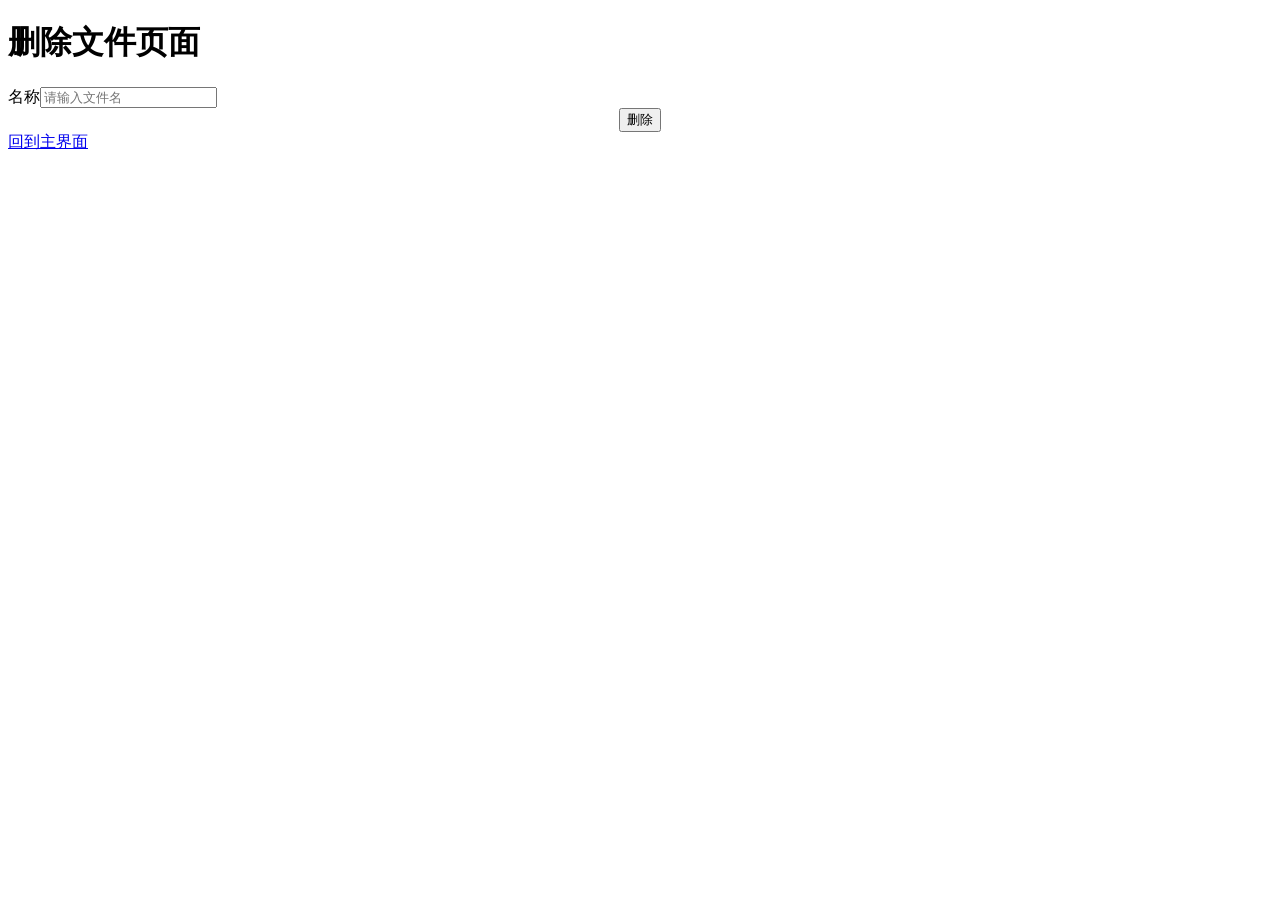
<file: Shiro/target/classes/templates/delete.html>
<!DOCTYPE html>
<html lang="en" xmlns:th="http://www.thymeleaf.org">

<head>
  <meta charset="utf-8">
  <link rel="stylesheet" th:href="@{/css/delete.css}" media="all">
  <title>删文件</title>
</head>

<body>
<div class="container">
  <div class="box1">
    <form action="/myController/deletValue" name="form1" method="post">
      <h1>
        删除文件页面
      </h1>
      名称<input class="acc1" type="text" placeholder="请输入文件名" name="fileName">
      <br>
      <div style="text-align: center;"><input class="submit" type="submit" value="删除"></div>
    </form>
    <div class="box2">
      <a href="/myController/main">回到主界面</a>
    </div>
  </div>
</div>
</body>
<script type="text/javascript" th:inline="javascript">
  onload = function() {
    var successtransactionMessage = /*[[${successtransactionMessage}]]*/ '';
    var errortransactionMessage = /*[[${errortransactionMessage}]]*/ '';

    if (successtransactionMessage) {
      showAlertDialog('删除成功', successtransactionMessage);
    }

    if (errortransactionMessage) {
      showAlertDialog('删除失败', errortransactionMessage);
    }

    function showAlertDialog(title, content) {
      window.alert(title + "\n\n" + content);
    }
  };
</script>
</html>
</file>
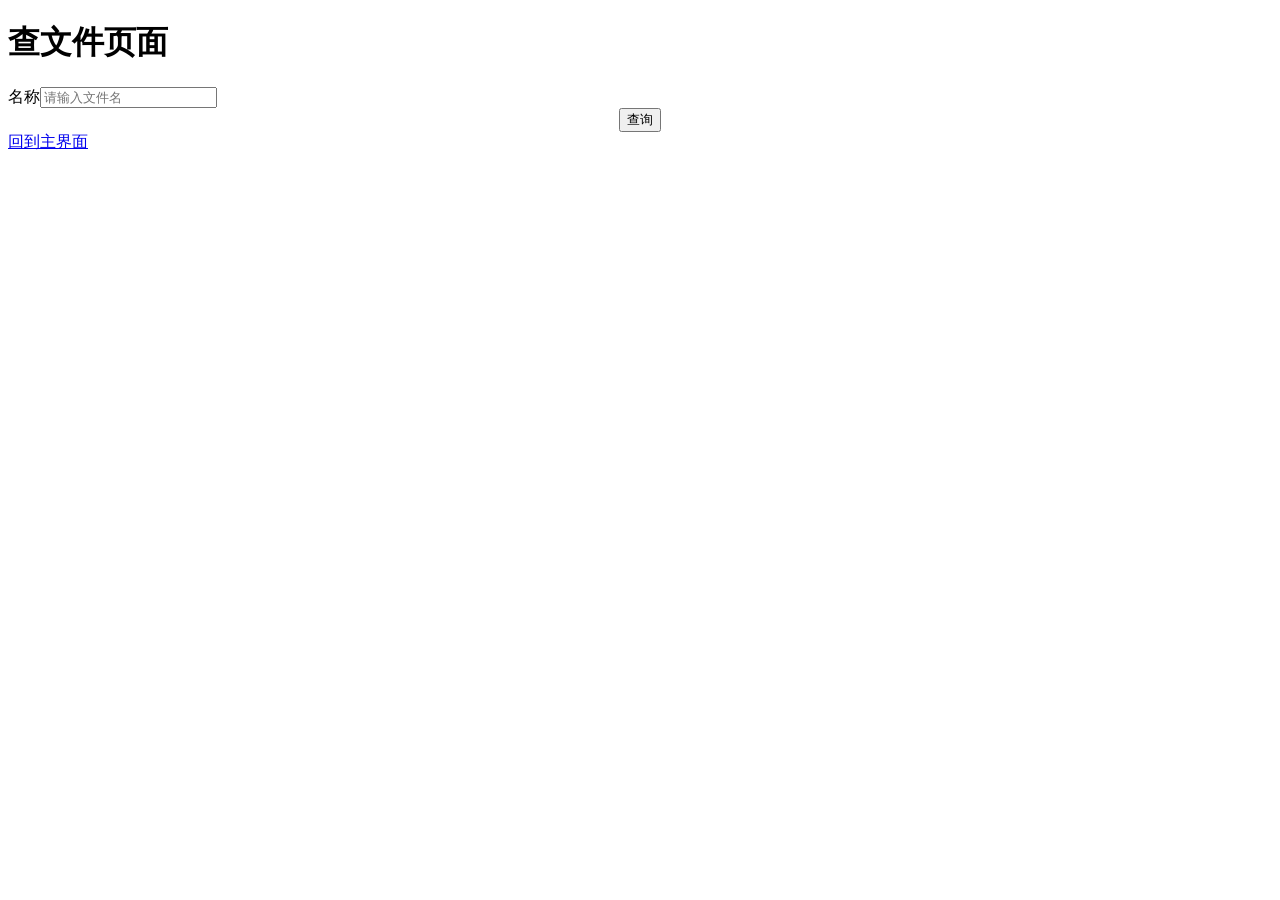
<file: Shiro/target/classes/templates/get.html>
<!DOCTYPE html>
<html lang="en" xmlns:th="http://www.thymeleaf.org">

<head>
  <meta charset="utf-8">
  <link rel="stylesheet" th:href="@{/css/get.css}" media="all">
  <title>查文件</title>
</head>

<body>
<div class="container">
  <div class="box1">
    <form action="/myController/getValue" name="form1" method="post" >
      <h1>
        查文件页面
      </h1>
      名称<input class="acc1" type="text" placeholder="请输入文件名" name="fileName">
      <br>
      <div style="text-align: center;"><input class="submit" type="submit" value="查询"></div>
    </form>
    <div class="box2">
      <a href="/myController/main">回到主界面</a>
    </div>
  </div>
</div>
</body>
<script type="text/javascript" th:inline="javascript">
  onload = function() {
    var successtransactionMessage = /*[[${successtransactionMessage}]]*/ '';
    var errortransactionMessage = /*[[${errortransactionMessage}]]*/ '';

    if (successtransactionMessage) {
      showAlertDialog('获取成功', successtransactionMessage);
    }

    if (errortransactionMessage) {
      showAlertDialog('获取失败', errortransactionMessage);
    }

    function showAlertDialog(title, content) {
      window.alert(title + "\n\n" + content);
    }
  };
</script>
</html>
</file>
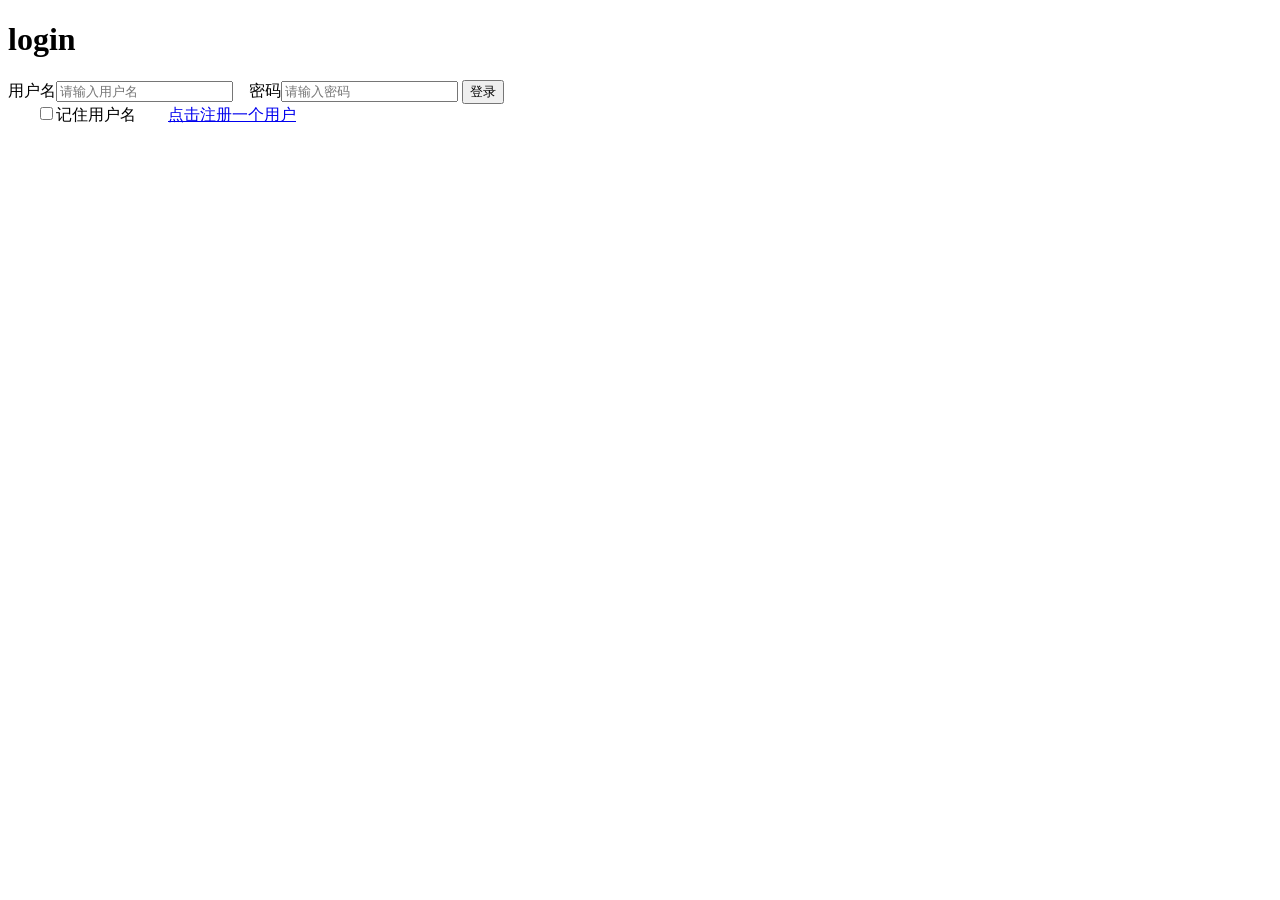
<file: Shiro/target/classes/templates/login.html>
<!DOCTYPE html>
<html lang="en" xmlns:th="http://www.thymeleaf.org">
<head>
    <meta charset="utf-8">
    <link rel="stylesheet" th:href="@{/css/login.css}" media="all">
    <title>存证溯源验证系统</title>

</head>
<body>
<div class="container">
    <div class="box1">
        <form action="/myController/userLogin"  name="form1" id="form">
            <h1>
                login
            </h1>
            <label>用户名<input class="acc1" type="text" placeholder="请输入用户名" name="username" ></label>
            <label>&nbsp&nbsp&nbsp密码<input class="acc2" type="password" placeholder="请输入密码" name="password" ></label>
            <input class="submit" type="submit" name="submit" value="登录" />
            <!-- //nbsp提供空格用来对其齐 -->
        </form>
        <div class="box2">
            <form action="/myController/userLogin" name="form2">
                &nbsp&nbsp&nbsp&nbsp&nbsp&nbsp
                <input  type="checkbox" name="rememberMe" value="true">记住用户名
                <!-- checbox提供一种小框 -->
                &nbsp&nbsp&nbsp&nbsp&nbsp&nbsp
                <a href="/myController/register">点击注册一个用户</a>
            </form>
        </div>
    </div>
</div>
</body>
<script type="text/javascript" th:inline="javascript">
    onload = function() {
        var successloginMessage = /*[[${successloginMessage}]]*/ '';
        var errorloginMessage = /*[[${errorloginMessage}]]*/ '';
        var successregisterMessage = /*[[${successregisterMessage}]]*/ '';
        var errorloginregisterMessage = /*[[${errorregisterMessage}]]*/ '';

        if (successloginMessage) {
            showAlertDialog('登录成功', successloginMessage);
        }

        if (errorloginMessage) {
            showAlertDialog('登录失败', errorloginMessage);
        }
        if (successregisterMessage) {
            showAlertDialog('注册成功', successregisterMessage);
        }

        if (errorloginregisterMessage) {
            showAlertDialog('注册失败', errorregisterMessage);
        }

        function showAlertDialog(title, content) {
            window.alert(title + "\n\n" + content);
        }
    };
</script>
</html>
</file>
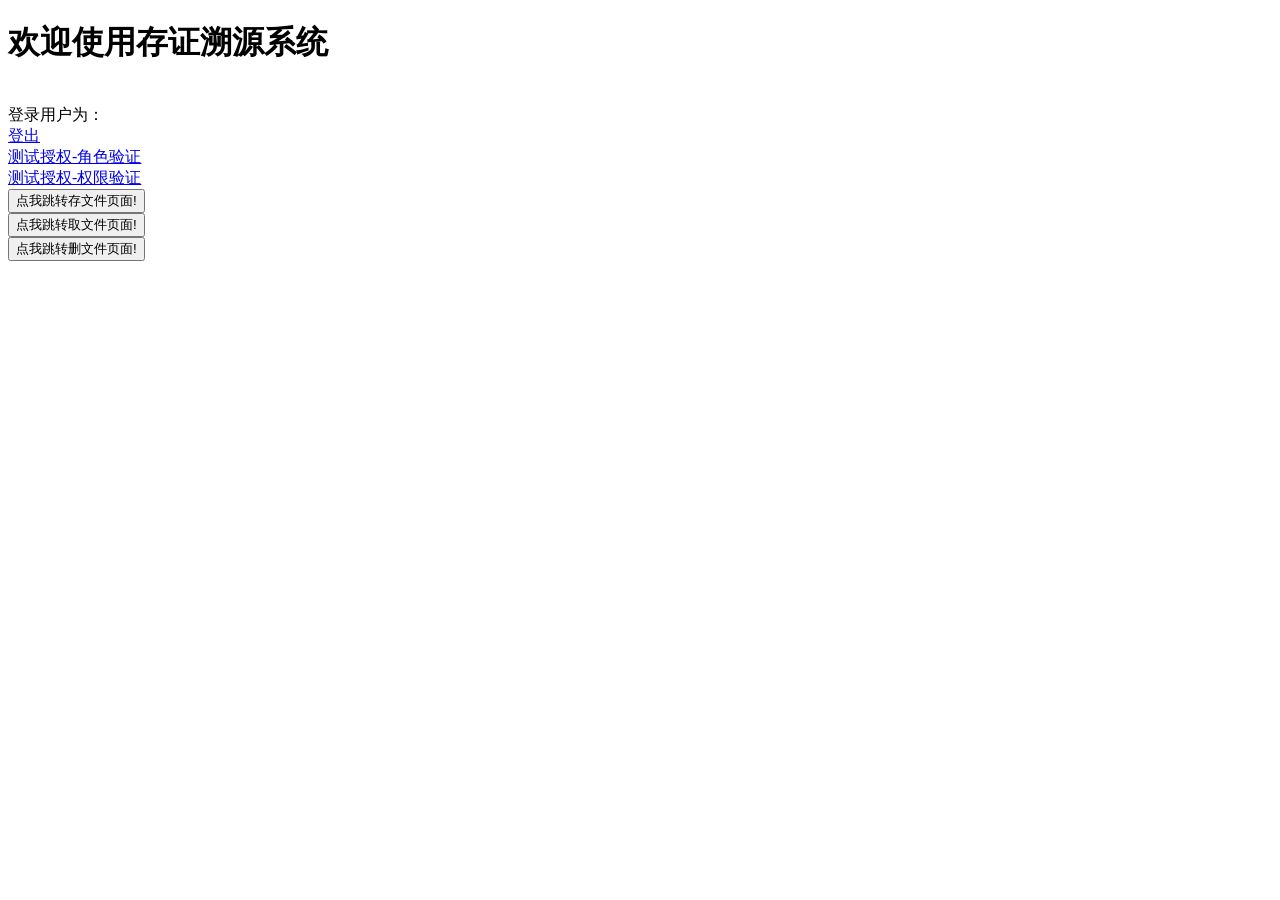
<file: Shiro/target/classes/templates/main.html>
<!DOCTYPE html>
<html lang="en" xmlns:th="http://www.thymeleaf.org" xmlns:shiro="http://www.w3.org/1999/xhtml">
<head>
    <meta charset="UTF-8">
    <link rel="stylesheet" th:href="@{/css/main.css}" media="all">
    <title>存证溯源验证系统主页面</title>
</head>
<body>
<div class="container">
    <h1>
        欢迎使用存证溯源系统
    </h1>
    <br>
    登录用户为：<span th:text="${session.user}"></span>
    <br>
    <a href="/logout">登出</a>
    <br>
    <a shiro:hasRole="admin" href="/myController/userLoginRoles">测试授权-角色验证</a>
    <br>
    <a shiro:hasPermission="user:delete" href="/myController/userPermissions">测试授权-权限验证</a>
    <div class="box1">
        <form action="" name="form1">
            <button onclick="window.location.href='/myController/save'" type="button" class="btn" >点我跳转存文件页面!</button>
            <br>
            <button onclick="window.location.href='/myController/get'" type="button" class="button" >点我跳转取文件页面!</button>
            <br>
            <button shiro:hasRole="admin" onclick="window.location.href='/myController/delete'" type="button" class="bt" >点我跳转删文件页面!</button>
        </form>
    </div>
</div>
</body>
<script type="text/javascript" th:inline="javascript">
    onload = function() {
        var successloginMessage = /*[[${successloginMessage}]]*/ '';
        var errorloginMessage = /*[[${errorloginMessage}]]*/ '';
        var successregisterMessage = /*[[${successloginregisterMessage}]]*/ '';
        var errorloginregisterMessage = /*[[${errorloginregisterMessage}]]*/ '';

        if (successloginMessage) {
            showAlertDialog('登录成功', successloginMessage);
        }

        if (errorloginMessage) {
            showAlertDialog('登录失败', errorloginMessage);
        }
        if (successregisterMessage) {
            showAlertDialog('注册成功', successregisterMessage);
        }

        if (errorloginregisterMessage) {
            showAlertDialog('注册失败', errorregisterMessage);
        }

        function showAlertDialog(title, content) {
            window.alert(title + "\n\n" + content);
        }
    };
</script>
</html>
</file>
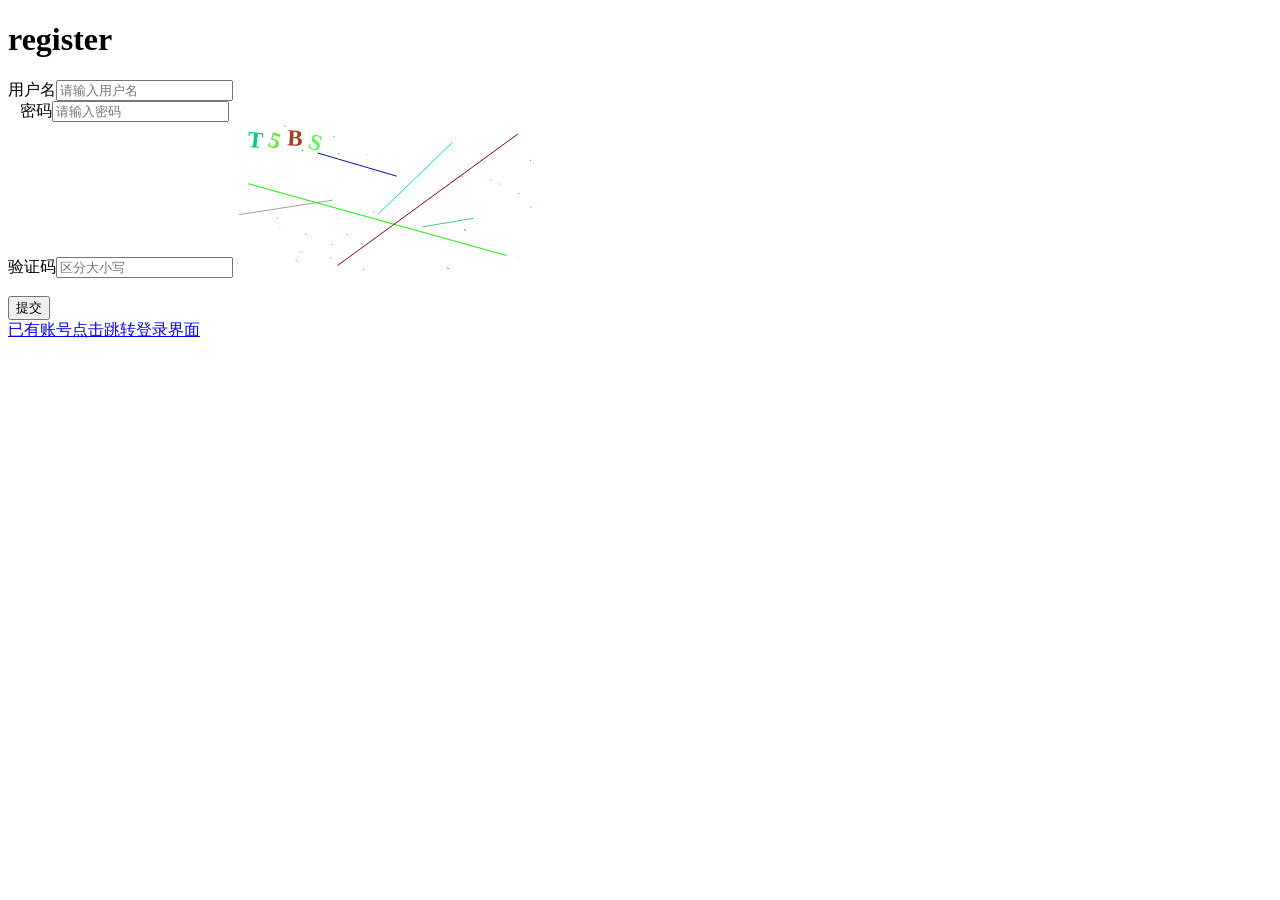
<file: Shiro/target/classes/templates/register.html>
<!DOCTYPE html>
<html lang="en" xmlns:th="http://www.thymeleaf.org">
<head>
    <meta charset="utf-8">
    <link rel="stylesheet" th:href="@{/css/register.css}" media="all">
    <title>存证溯源验证系统</title>
</head>

<body>
<div class="container2">
    <div class="box1">
        <form action="/myController/userRegister" name="form1" method="post">
            <h1>
                register
            </h1>
            用户名<input class="acc1" type="text" placeholder="请输入用户名" name="username">
            <br>
            &nbsp&nbsp&nbsp密码<input class="acc2" type="text" placeholder="请输入密码" name="password" >
            <br>
            <div style="text-align: left;">验证码<input class="acc3" type="text" value="" placeholder="区分大小写" id ="text">
                <canvas class ='canvas' id="canvas"  onclick="dj()"></canvas></div>
            <br>
                <input class="submit" type="submit" name="submit" value="提交">
        </form>
        <div class="box2">
            <a href="/myController/login">已有账号点击跳转登录界面</a>
        </div>
    </div>
</div>
</body>

<script>
    var show_num = [];
    draw(show_num);
    function dj(){
        draw(show_num);
    }
    function sublim() {
        var val = document.getElementById("text").value;
        var num = show_num.join("");
        if (val === '') {
            alert('请输入验证码！');
            return false; // 阻止表单提交
        } else if (val === num) {
            alert('提交成功！');
            document.getElementById("text").value = '';
            draw(show_num);
            return true; // 允许表单提交
        } else {
            alert('验证码错误！\n你输入的是:  ' + val + "\n正确的是:  " + num + '\n请重新输入！');
            document.getElementById("text").value = '';
            draw(show_num);
            return false; // 阻止表单提交
        }
    }
    function draw(show_num) {
        var canvas_width=document.getElementById('canvas').clientWidth;
        var canvas_height=document.getElementById('canvas').clientHeight;
        var canvas = document.getElementById("canvas");//获取到canvas的对象，演员
        var context = canvas.getContext("2d");//获取到canvas画图的环境，演员表演的舞台
        canvas.width = canvas_width;
        canvas.height = canvas_height;
        var sCode = "A,B,C,E,F,G,H,J,K,L,M,N,P,Q,R,S,T,W,X,Y,Z,1,2,3,4,5,6,7,8,9,0,q,w,e,r,t,y,u,i,o,p,a,s,d,f,g,h,j,k,l,z,x,c,v,b,n,m";
        var aCode = sCode.split(",");
        var aLength = aCode.length;//获取到数组的长度

        for (var i = 0; i <= 3; i++) {
            var j = Math.floor(Math.random() * aLength);//获取到随机的索引值
            var deg = Math.random() * 30 * Math.PI / 180;//产生0~30之间的随机弧度
            var txt = aCode[j];//得到随机的一个内容
            show_num[i] = txt;
            var x = 10 + i * 20;//文字在canvas上的x坐标
            var y = 20 + Math.random() * 8;//文字在canvas上的y坐标
            context.font = "bold 23px 微软雅黑";

            context.translate(x, y);
            context.rotate(deg);

            context.fillStyle = randomColor();
            context.fillText(txt, 0, 0);

            context.rotate(-deg);
            context.translate(-x, -y);
        }
        for (var i = 0; i <= 5; i++) { //验证码上显示线条
            context.strokeStyle = randomColor();
            context.beginPath();
            context.moveTo(Math.random() * canvas_width, Math.random() * canvas_height);
            context.lineTo(Math.random() * canvas_width, Math.random() * canvas_height);
            context.stroke();
        }
        for (var i = 0; i <= 30; i++) { //验证码上显示小点
            context.strokeStyle = randomColor();
            context.beginPath();
            var x = Math.random() * canvas_width;
            var y = Math.random() * canvas_height;
            context.moveTo(x, y);
            context.lineTo(x + 1, y + 1);
            context.stroke();
        }
    }
    function randomColor() {//得到随机的颜色值
        var r = Math.floor(Math.random() * 256);
        var g = Math.floor(Math.random() * 256);
        var b = Math.floor(Math.random() * 256);
        return "rgb(" + r + "," + g + "," + b + ")";
    }

</script>
<script type="text/javascript" th:inline="javascript">
    onload = function() {
        var successloginMessage = /*[[${successloginMessage}]]*/ '';
        var errorloginMessage = /*[[${errorloginMessage}]]*/ '';
        var successregisterMessage = /*[[${successregisterMessage}]]*/ '';
        var errorloginregisterMessage = /*[[${errorregisterMessage}]]*/ '';

        if (successloginMessage) {
            showAlertDialog('登录成功', successloginMessage);
        }

        if (errorloginMessage) {
            showAlertDialog('登录失败', errorloginMessage);
        }
        if (successregisterMessage) {
            showAlertDialog('注册成功', successloginMessage);
        }

        if (errorloginregisterMessage) {
            showAlertDialog('注册失败', errorloginMessage);
        }

        function showAlertDialog(title, content) {
            window.alert(title + "\n\n" + content);
        }
    };
</script>
</html>
</file>
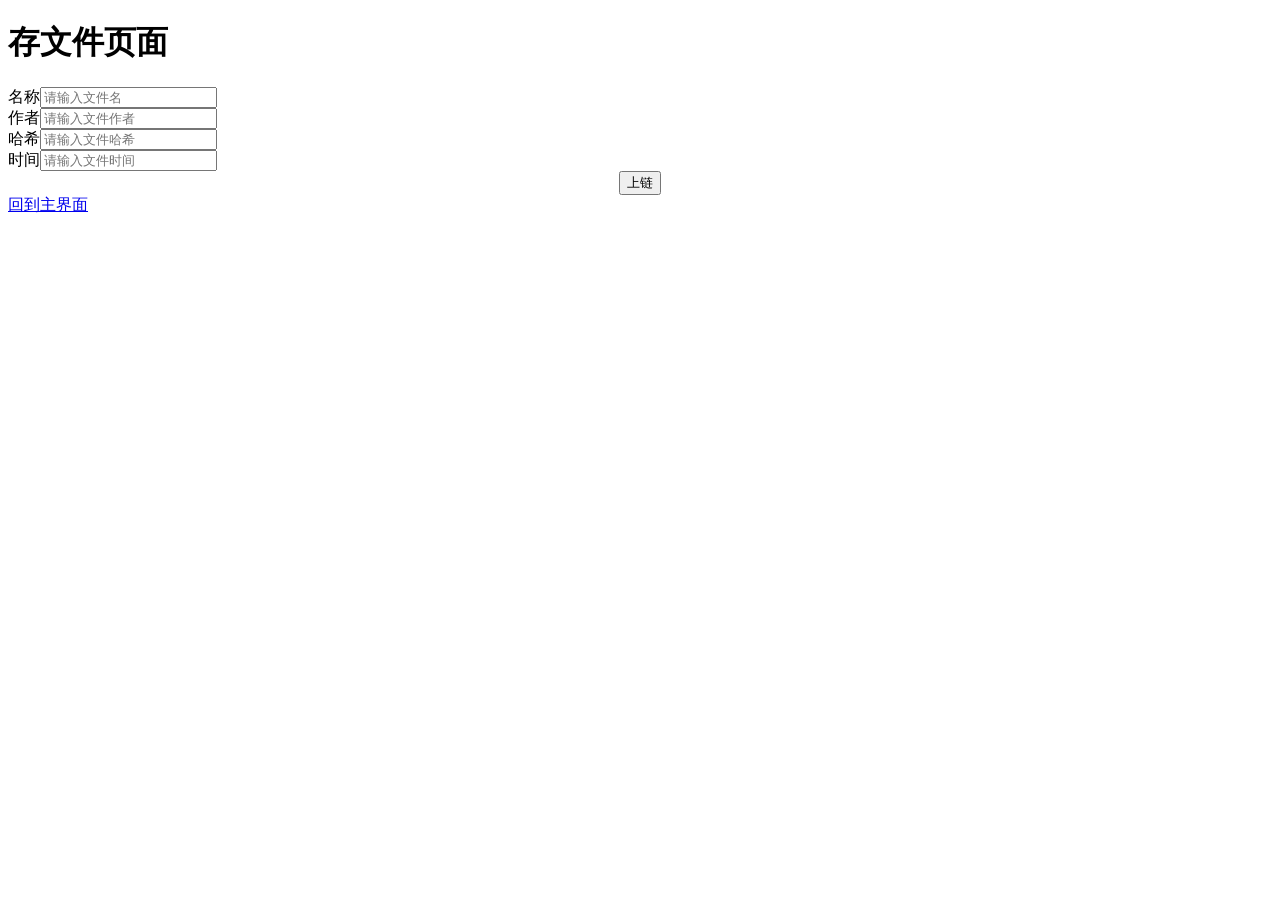
<file: Shiro/target/classes/templates/save.html>
<!DOCTYPE html>
<html lang="en" xmlns:th="http://www.thymeleaf.org">

<head>
  <meta charset="utf-8">
  <link rel="stylesheet" th:href="@{/css/save.css}" media="all">
  <title>存证溯源验证系统</title>
</head>

<body>
<div class="container">
  <div class="box1">
    <form action="/myController/setValue" name="form1">
      <h1>
        存文件页面
      </h1>
      名称<input class="acc1" type="text" placeholder="请输入文件名" name="fileName">
      <br>
      作者<input class="acc1" type="text" placeholder="请输入文件作者" name="author">
      <br>
      哈希<input class="acc1" type="text" placeholder="请输入文件哈希" name="fileHash">
      <br>
      时间<input class="acc1" type="text" placeholder="请输入文件时间" name="time">
      <br>
      <div style="text-align: center;"><input class="submit" type="submit" value="上链"></div>
    </form>
    <div class="box2">
      <a href="/myController/main">回到主界面</a>
    </div>
  </div>
</div>
</body>
<script type="text/javascript" th:inline="javascript">
  onload = function() {
    var successtransactionMessage = /*[[${successtransactionMessage}]]*/ '';
    var errortransactionMessage = /*[[${errortransactionMessage}]]*/ '';

    if (successtransactionMessage) {
      showAlertDialog('上链成功', successtransactionMessage);
    }

    if (errortransactionMessage) {
      showAlertDialog('上链失败', errortransactionMessage);
    }

    function showAlertDialog(title, content) {
      window.alert(title + "\n\n" + content);
    }
  };
</script>
</html>
</file>
